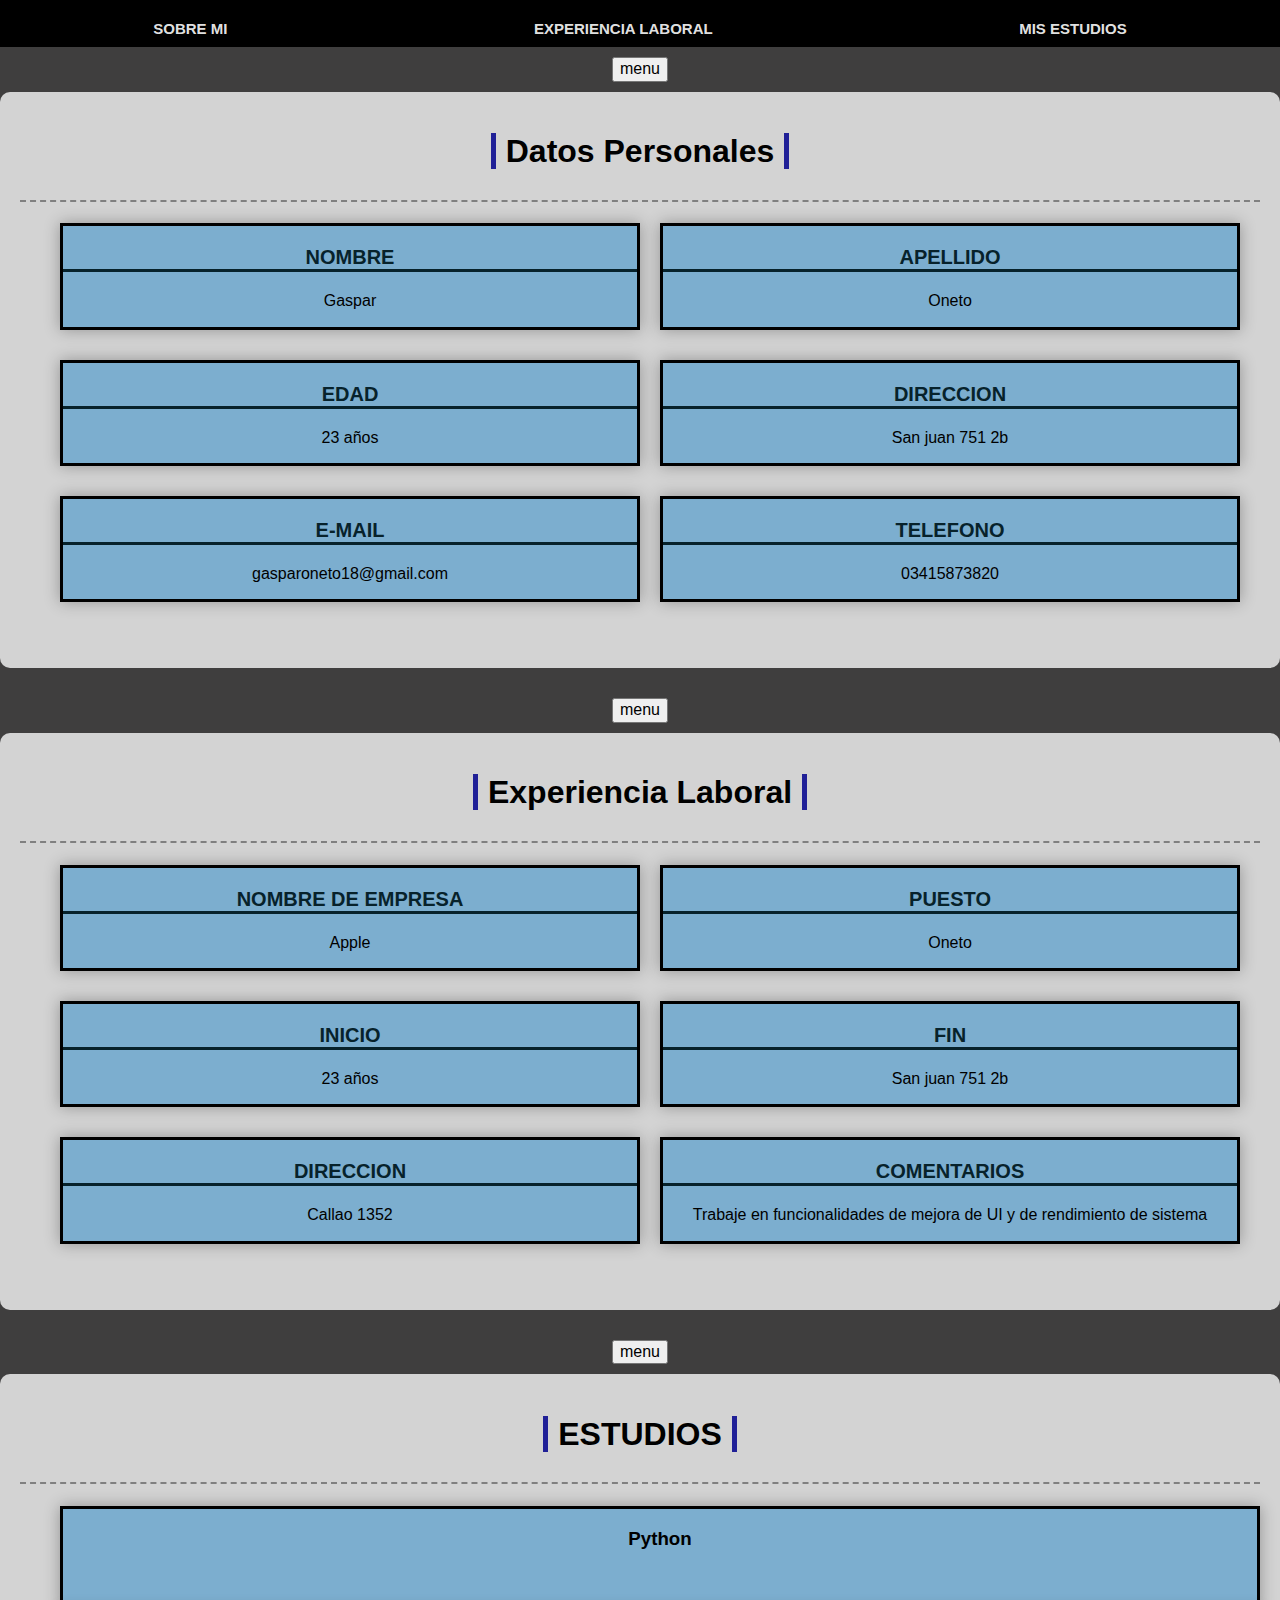
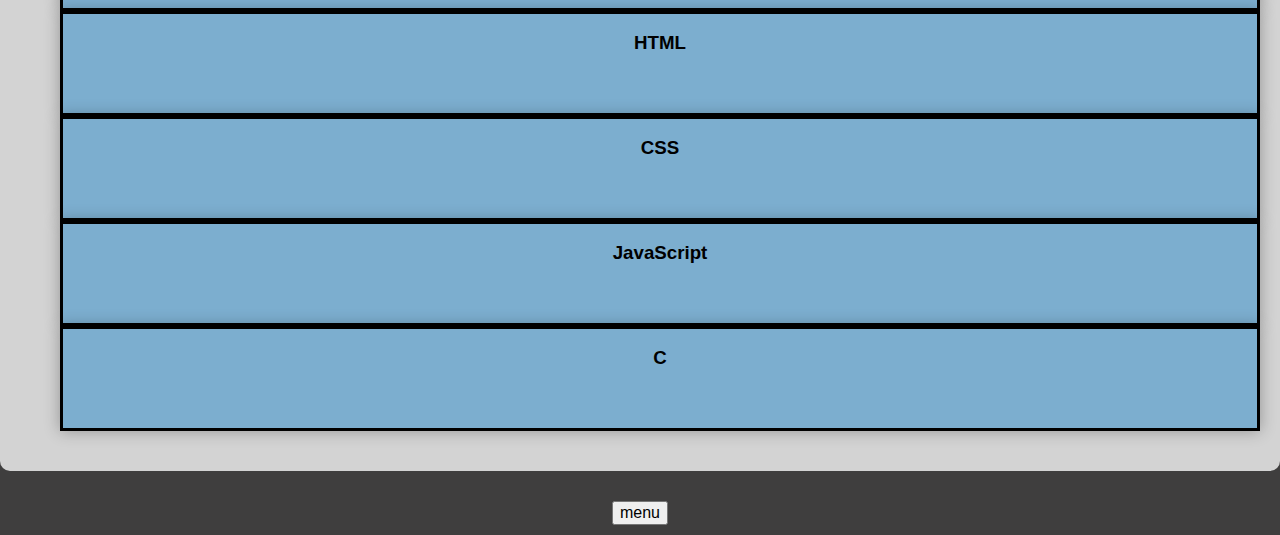
<file: index.html>
<!DOCTYPE html>
<html lang="en">
<head>
    <meta charset="UTF-8">
    <meta http-equiv="X-UA-Compatible" content="IE=edge">
    <meta name="viewport" content="width=device-width, initial-scale=1.0">
    <link rel="preload" href="css/normalize.css">
    <link href="css/normalize.css" rel="stylesheet">
    <link rel="preload" href="css/styles.css" as="styles">
    <link href="css/styles.css" rel="stylesheet">
    <script src="js/app.js"></script>

    <title>Inicio</title>
</head>
<body>

    <div id="hide" class="menu ">
       
        <nav class="menuBackstorage container">
            <a class="inicio" href="#sobre_mi">Sobre mi</a>
            <a class="sobreMi" href="#experiencia">Experiencia laboral</a>
            <a class="estudios" href="#estudios">Mis estudios</a>
        </nav>
        
    </div>
    <div class="button">
    <button  value="button" onclick="showHideNavbar()">menu</button>
    </div>

    <div  id='datos'class="main shadow">
        <a name="sobre_mi"></a>
        <h1 class="manyTitles"><span class="titleDesing">Datos Personales</span></h1>
        
            <ul class="list">
                <li  class="infoDesing">
                        <div class="">
                            <h3 class="">NOMBRE</h3>
                            <p>Gaspar</p>
                        </div>
                </li>
                <li  class="infoDesing">
                    <div class="">
                        <h3 class="">APELLIDO</h3>
                        <p>Oneto</p>
                    </div>
                </li>
                <li  class="infoDesing">
                    <div class="">
                        <h3 class="">EDAD</h3>
                        <p>23 años</p>
                    </div>
                <li  class="infoDesing">
                    <div class="">
                        <h3 class="">DIRECCION</h3>
                        <p>San juan 751 2b</p>
                    </div>
                <li  class="infoDesing">
                    <div class="">
                        <h3 class="">E-MAIL</h3>
                        <p>gasparoneto18@gmail.com</p>
                    </div>
                </li>
                <li  class="infoDesing">
                    <div class="">
                        <h3 class="">TELEFONO</h3>
                        <p>03415873820</p>
                    </div>
                </li>
            </ul>
       
        </div>
        <div class="button">
            <button  value="button" onclick="showHidePersonal()">menu</button>
            </div>
        
    <div id="experiencia" class="main shadow">
        <a name="experiencia"></a>
        <h1 class="manyTitles"><span class="titleDesing">Experiencia Laboral</span></h1>
        
            <ul class="list">
                <li  class="infoDesing">
                        <div class="">
                            <h3 class="">NOMBRE DE EMPRESA</h3>
                            <p>Apple</p>
                        </div>
                </li>
                <li  class="infoDesing">
                    <div class="">
                        <h3 class="">PUESTO</h3>
                        <p>Oneto</p>
                    </div>
                </li>
                <li  class="infoDesing">
                    <div class="">
                        <h3 class="">INICIO</h3>
                        <p>23 años</p>
                    </div>
                <li  class="infoDesing">
                    <div class="">
                        <h3 class="">FIN</h3>
                        <p>San juan 751 2b</p>
                    </div>
                <li  class="infoDesing">
                    <div class="">
                        <h3 class="">DIRECCION</h3>
                        <p>Callao 1352</p>
                    </div>
                </li>
                <li  class="infoDesing">
                    <div class="">
                        <h3 class="">COMENTARIOS</h3>
                        <p>Trabaje en funcionalidades de mejora de UI y de rendimiento de sistema</p>
                    </div>
                </li>
            </ul>
       
        </div>
        <div class="button">
            <button  value="button" onclick="showHideNavExperiencia()">menu</button>
            </div>
    <div  id="estudios" class="main shadow">
        <a name="estudios"></a>
        <h1 class="manyTitles"><span class="titleDesing">ESTUDIOS</span></h1>
        <div class="l">
            <ul class="listS">
                <li  class="infoDesing1">
                        <div class="">
                            <h3>Python</h3>
                        </div>
                </li>
                <li  class="infoDesing1">
                    <div class="">
                        <h3>HTML</h3>
                    </div>
                </li>
                <li  class="infoDesing1">
                    <div class="">
                        <h3>CSS</h3>
                    </div>
                </li>
                <li  class="infoDesing1">
                    <div class="">
                        <h3>JavaScript</h3>
                    </div>
                </li>
                <li  class="infoDesing1">
                    <div class="">
                        <h3>C</h3>
                    </div>
                </li>
            </ul>
        </div>
        
        </div>
        <div class="button">
            <button  value="button" onclick="showHideNavEstudios()">menu</button>
            </div>
</body>
</html>
</file>
<file: css/styles.css>
:root {

    --white: #ffffffc5;
    --black: #212121;
    --principal: #45b6fe;
    --secundary: #e60026;
    --aux: #ff9800;    
}
.button{
    text-align: center;

    padding: 1rem;
}

html{
    font-size: 62.5%;
    box-sizing: border-box;
    background-color: rgb(63, 62, 62);
}

body{
    font-size: 16px;    
    font-family: 'Roboto', sans-serif;

}

*, *::before, *:after {
    box-sizing: inherit;
}



.menuBg {
    background-color: rgb(0, 0, 0);
}

.menuBackstorage {
    background-color: rgb(0, 0, 0);
    display: flex;
    flex-direction: row;
    justify-content: space-around;
}

.menuBackstorage a{
    padding: 2rem 1rem 1rem 1rem;
    text-decoration: none;
    text-transform: uppercase;
    font-size: 1.5rem;
    color: rgba(255, 255, 255, 0.9);
    font-weight: bold;
}



#show{
    display: none;
}

.menuBackstorage a:hover{
    background-color:var(--aux);
    
}



.list{
    list-style-type: none;
    display: grid;
    grid-template-columns: repeat(2,1fr);
    
}

.listS{
    text-align: center;
    list-style-type: none;
    
}




/*-----------Clients----------*/

.shadow{
  
    background-color: var(--white);
    margin-bottom: 3rem;
    border-radius: 10px;
    padding: 2rem;
}

.space{
    margin-top: 3rem;
    
}

.main{
    text-align: center;
    margin: 0 auto;
    margin-bottom: 2rem;
}



.list h3{
    border-bottom: solid;
    color:rgb(7, 34, 43);
    font-size: 2rem;
}

.infoDesing{
    -webkit-box-shadow: 0px 0px 15px 0px rgba(0,0,0,0.3);
    -moz-box-shadow: 0px 0px 15px 0px rgba(0,0,0,0.3);
    box-shadow: 0px 0px 15px 0px rgba(0,0,0,0.3);
    background-color: #7caecf;
    margin-bottom: 3rem;
    margin-right: 2rem;
    border-style: solid;
    padding: auto;
   
}

.infoDesing1{
    -webkit-box-shadow: 0px 0px 15px 0px rgba(0,0,0,0.3);
    -moz-box-shadow: 0px 0px 15px 0px rgba(0,0,0,0.3);
    box-shadow: 0px 0px 15px 0px rgba(0,0,0,0.3);
    background-color: #7caecf;
    margin-bottom: 3rem;
    padding-bottom: 4rem;
    margin-right: 2rem;
    border-style: solid;
    padding: auto;
    margin: auto;
   
}
.l{
    display: block;
    margin-bottom: 2rem;
}


.manyTitles{
    padding-bottom: 3rem;
    border-bottom: 2px dashed grey;
}

.titleDesing{
    border-left: 5px solid rgb(32,32,151);
    border-right: 5px solid rgb(32, 32, 151);
    padding: 0 1rem;
}
</file>
